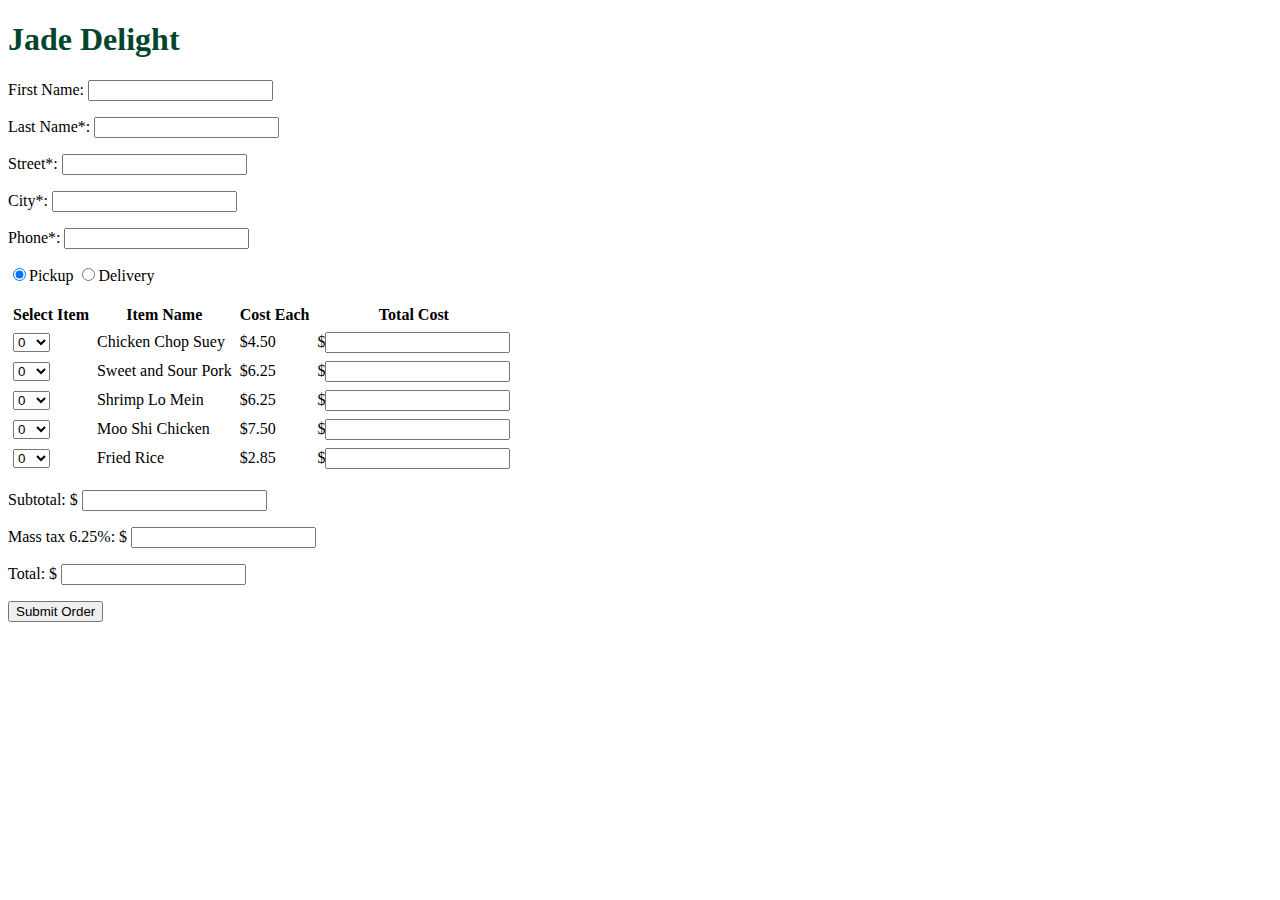
<file: jade_delight.html>
<!DOCTYPE html>
<head>
	<meta http-equiv="Content-Type" content="text/html; charset=utf-8" />
	<title>Jade Delight</title>
	<link rel="stylesheet" href="style.css" type="text/css" />
</head>

<body>
<script>

function MenuItem(name, cost)
{
	this.name = name;
	this.cost=cost;
}

menuItems = new Array(
	new MenuItem("Chicken Chop Suey", 4.5),
	new MenuItem("Sweet and Sour Pork", 6.25),
	new MenuItem("Shrimp Lo Mein", 6.25),
	new MenuItem("Moo Shi Chicken", 7.5),
	new MenuItem("Fried Rice", 2.85)
);

function makeSelect(name, minRange, maxRange)
{
	var t= "";
	t = "<select name='" + name + "' size='1'>";
	for (j=minRange; j<=maxRange; j++)
	   t += "<option>" + j + "</option>";
	t+= "</select>"; 
	return t;
}

function td(content, className="")
{
	return "<td class = '" + className + "'>" + content + "</td>";
}
	
</script>

<div id = "header">
	<h1>Jade Delight</h1>
</div>

<form>

	<p class="userInfo"><label>First Name:</label> <input type="text"  name='fname' /></p>
	<p class="userInfo"><label>Last Name*</label>:  <input type="text"  name='lname' /></p>
	<p class="userInfo address"><label>Street*</label>: <input type="text" name='street' /></p>
	<p class="userInfo address"><label>City*</label>: <input type="text" name='city' /></p>
	<p class="userInfo"><label>Phone*</label>: <input type="text"  name='phone' /></p>
	<p> 
		<input type="radio"  name="p_or_d" value = "pickup" checked="checked"/>Pickup  
		<input type="radio"  name='p_or_d' value = 'delivery'/>Delivery
	</p>
	<table border="0" cellpadding="3">
  	<tr>
    	<th>Select Item</th>
    	<th>Item Name</th>
    	<th>Cost Each</th>
    	<th>Total Cost</th>
  	</tr>
	<script>

  		var s = "";
  		for (i=0; i< menuItems.length; i++)
  		{
	  		s += "<tr>";
	  		s += td(makeSelect("quan" + i, 0, 10),"selectQuantity");
	  		s += td(menuItems[i].name, "itemName");
	  		s += td("$" +menuItems[i].cost.toFixed(2), "cost");
	  		s += td("$<input type='text' name='cost'/>", "totalCost");
	  		s+= "</tr>";
  		}
  		document.writeln(s);
	</script>
	</table>
	<p class="subtotal totalSection"><label>Subtotal</label>: 
   		$ <input type="text"  name='subtotal' id="subtotal" />
	</p>
	<p class="tax totalSection"><label>Mass tax 6.25%:</label>
  		$ <input type="text"  name='tax' id="tax" />
	</p>
	<p clas="total totalSection"><label>Total:</label> 
		$ <input type="text"  name='total' id="total" />
	</p>

	<input type = "button" value = "Submit Order" />

</form>
</body>
</html>
</file>
<file: style.css>
#header {
    width: 100%;
    color: #00462d;
    text-emphasis: bold;
    margin-bottom: 10px;
}
</file>
